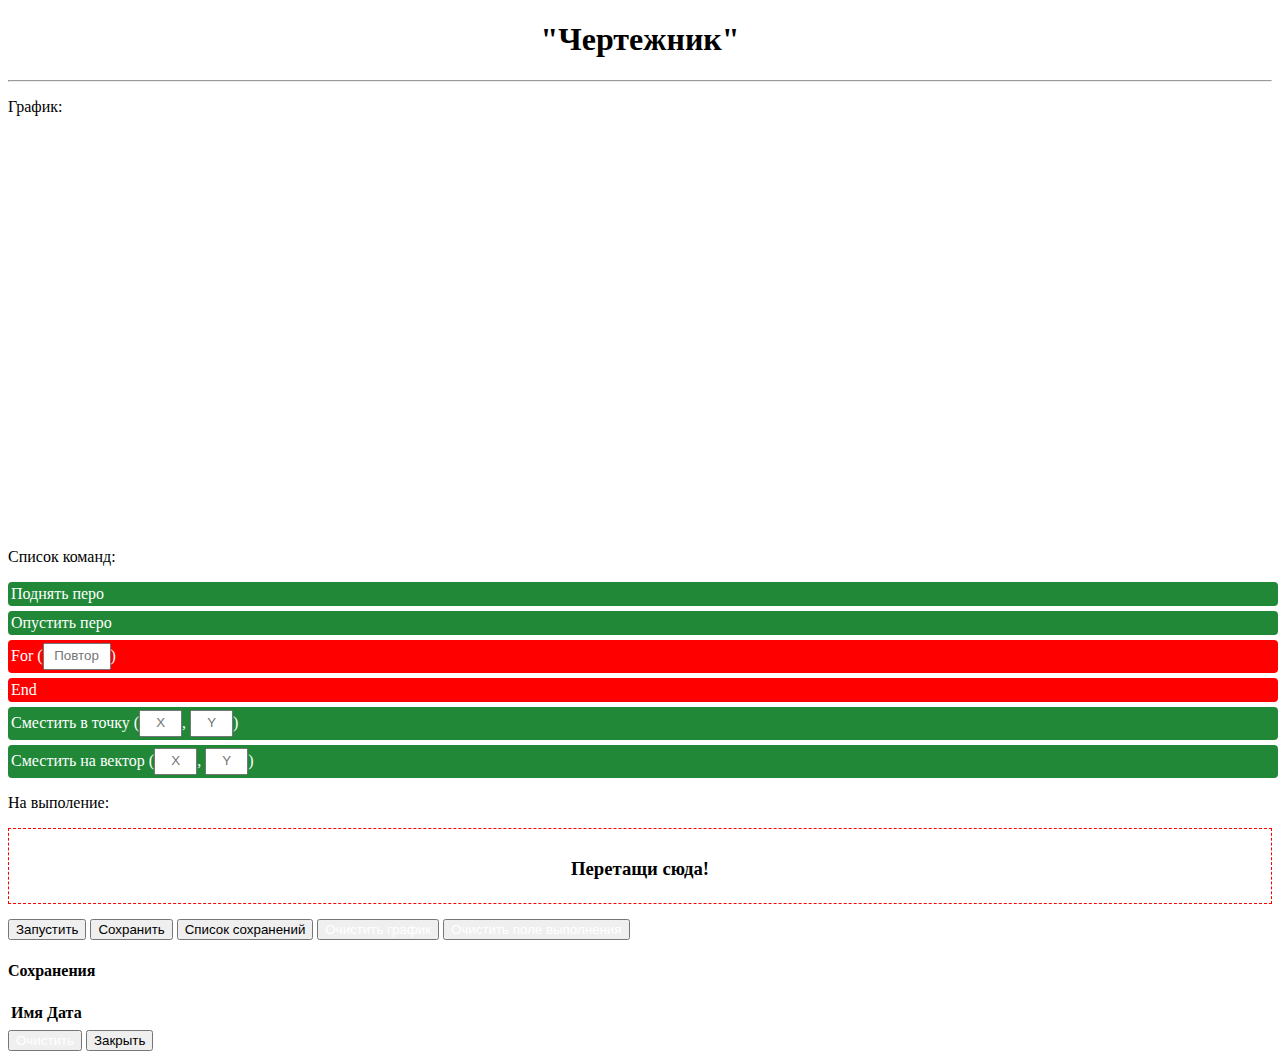
<file: index.html>
<!DOCTYPE html>
<html lang="en">
<head>
    <meta charset="UTF-8">
    <meta name="viewport" content="width=device-width, initial-scale=1.0">
    <meta http-equiv="X-UA-Compatible" content="ie=edge">
    <title>"Чертежник"</title>

    <link rel="stylesheet" href="css/style.css">
    <link rel="stylesheet" href="https://maxcdn.bootstrapcdn.com/bootstrap/4.0.0-beta.2/css/bootstrap.min.css" integrity="sha384-PsH8R72JQ3SOdhVi3uxftmaW6Vc51MKb0q5P2rRUpPvrszuE4W1povHYgTpBfshb" crossorigin="anonymous">
    <link rel="stylesheet" type="text/css" href="http://jsxgraph.uni-bayreuth.de/distrib/jsxgraph.css" />
</head>
<body>
    <div class="container-fluid">
        <h1>"Чертежник"</h1>
        <hr>
        <div class="row">
            <div class="col-lg-5">
                <p>График:</p>
                <div id='jxgbox' class='jxgbox' style='height:400px;'></div>       
            </div>
            <div class="col-lg-3 forMedia">
                <p>Список команд:</p>
                <form action="#">
                    <div class="divsList" id="A">
                        <div class="ElementList" data-action="up">Поднять перо</div>
                        <div class="ElementList" data-action="down">Опустить перо</div>
                        <div class="ElementList for" data-action="for">For (<input type="text" class="iterations" required placeholder="Повтор">)</div>
                        <div class="ElementList end" data-action="end">End</div>
                        <div class="ElementList" data-action="moveToPoint">Сместить в точку (<input type="text" class="coordinateX" required placeholder="X">, <input type="text" class="coordinateY" required placeholder="Y">)</div>
                        <div class="ElementList" data-action="moveToVector">Сместить на вектор (<input type="text" class="vectorX" required placeholder="X">, <input type="text" class="vectorY" required placeholder="Y">)</div>
                    </div>
                    
                </form>
            </div>
            <div class="col-lg-4">
                <p>На выполение:</p>
                <div class="AreaOptions commandList" id="B">
                    <h3 class="forAreaText">Перетащи сюда!</h3>
                </div>
                <button class="btn btn-success execute">Запустить</button>
                <button class="btn btn-danger save">Сохранить</button>
                <button class="btn btn-primary saveList" data-toggle="modal" data-target="#myModal">Список сохранений</button>
                <button class="btn btn-warning clearGraph">Очистить график</button>
                <button class="btn btn-info clearOnRun">Очистить поле выполнения</button>
                <div class="alert alert-success">
                    <strong>Сохранено!</strong>
                </div>
                <!-- Modal -->
                <div id="myModal" class="modal fade" role="dialog">
                  <div class="modal-dialog">
                
                    <!-- Modal content-->
                    <div class="modal-content">
                      <div class="modal-header">
                        
                        <h4 class="modal-title">Сохранения</h4>
                      </div>
                      <div class="modal-body">
                        <table class="table table-hover">
                            <thead>
                              <tr>
                                <th>Имя</th>
                                <th>Дата</th>  
                              </tr>
                            </thead>
                            <tbody class="saveBank">

                            </tbody>
                          </table>
                      </div>
                      <div class="modal-footer">
                        <button class="btn btn-warning clearStorage" onclick="localStorage.clear();">Очистить</button>
                        <button type="button" class="btn btn-default" data-dismiss="modal">Закрыть</button>
                      </div>
                    </div>
                
                  </div>
                </div>
            </div>
            </div>
        </div>
    </div>
  
    <script type="text/javascript" src="http://jsxgraph.uni-bayreuth.de/distrib/jsxgraphcore.js"></script>
    <script src="https://code.jquery.com/jquery-3.2.1.slim.min.js"></script>
    <script type="text/javascript" src="js/graphFunctions.js"></script>
    <script type="text/javascript" src="js/main.js"></script>
    <script type="text/javascript" src="js/events.js"></script>
    <script src="http://rubaxa.github.io/Sortable/Sortable.js"></script>
    <script>
        Sortable.create(A, {
            animation: 200,
            group: {
            name: "shared",
            pull: "clone",
            put: false,
            revertClone: true,
            },
            sort: false
        });
        
        Sortable.create(B, {
            
            group: "shared",
            sort: true, 
            onAdd: function (evt) {
                var el = evt.item;
                $('.forAreaText').remove();
                el.innerHTML += '<span onClick="this.parentNode.parentNode.removeChild(this.parentNode);" class="close"></span>';
            },
           
        });
        
    </script>
    <script src="https://maxcdn.bootstrapcdn.com/bootstrap/4.0.0-alpha.6/js/bootstrap.min.js" integrity="sha384-vBWWzlZJ8ea9aCX4pEW3rVHjgjt7zpkNpZk+02D9phzyeVkE+jo0ieGizqPLForn" crossorigin="anonymous"></script>
       
</body>
</html>
</file>
<file: css/style.css>
h1{
    text-align: center;
}

.ElementList{
    background-color: #218838;
    color: #fff;
    padding: 3px;
    border-radius: 4px; 
    margin-bottom: 5px;
    width:100%;
}

.ElementList:hover{
    cursor: move;
}
.btn{
    margin-top: 5px;
}
.btn:hover{
    cursor: pointer;
}

.coordinateY, .coordinateX{
    width: 35px;
    text-align: center;
    height: 20px;
    padding-bottom: 2px;
}

.vectorY, .vectorX{
    width: 35px;
    text-align: center;
    height: 20px;
    padding-bottom: 2px;
}

.AreaOptions{
    border: 1px dashed red;
    padding: 10px 7px 5px 7px;
    margin-bottom: 10px;
}
.AreaOptions .ElementList{
    position:relative;
    width:100%;
}
.forAreaText{
    text-align: center;
}
.close {
    position: absolute;
    right: 0px;
    top: 3px;
    width: 32px;
    height: 32px;
    opacity: 1 !important;
    }
    .close:hover{
        cursor: pointer;
    }
    .close:before, .close:after {
    position: absolute;
    left: 15px;
    content: ' ';
    height: 23px;
    width: 2px;
    background-color: #fff;
    }
    .close:before {
    transform: rotate(45deg);
    }
    .close:after {
    transform: rotate(-45deg);
    }

@media only screen and (min-width:992px) and (max-width:1086px) {
    .forMedia{
        padding:0 !important;
    }
}

.disabled:hover{
    cursor:not-allowed !important; 
}

.alert{
    margin-top:10px;
    display: none;
}

.for{
    background: red;
}
.end{
    background: red;
}
.iterations{
    width: 60px;
    text-align: center;
    height: 20px;
    padding-bottom: 2px;
}

.clearGraph{
    margin-top:5px;
    color:#fff !important;
}

.clearOnRun{
    margin-top:5px;
    color:#fff !important;
}

.clearStorage{
    color:#fff !important;
}
</file>
